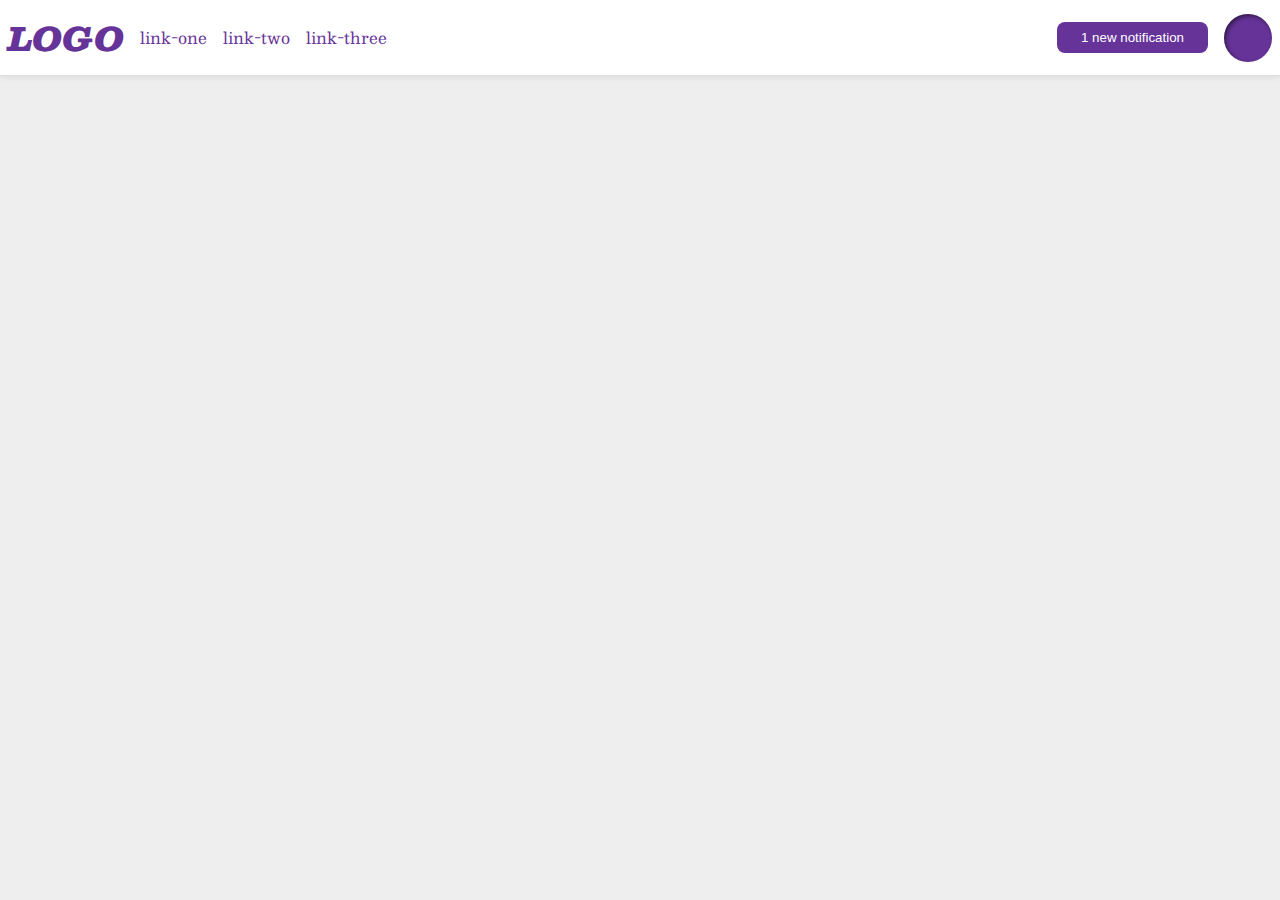
<file: foundations/flex/03-flex-header-2/index.html>
<!DOCTYPE html>
<html lang="en">
  <head>
    <meta charset="UTF-8">
    <meta http-equiv="X-UA-Compatible" content="IE=edge">
    <meta name="viewport" content="width=device-width, initial-scale=1.0">
    <title>Flex Header 2</title>
    <link rel="stylesheet" href="style.css">
  </head>
  <body>
    <div class="header">
      <div class="left">
      <div class="logo">
        LOGO
      </div>
      <ul class="links">
        <li><a href="https://google.com">link-one</a></li>
        <li><a href="https://google.com">link-two</a></li>
        <li><a href="https://google.com">link-three</a></li>
      </ul>
      </div>
      <div class="right">
      <button class="notifications">
        1 new notification
      </button>
      <div class="profile-image"></div>
      </div>
    </div>
  </body>
</html>
</file>
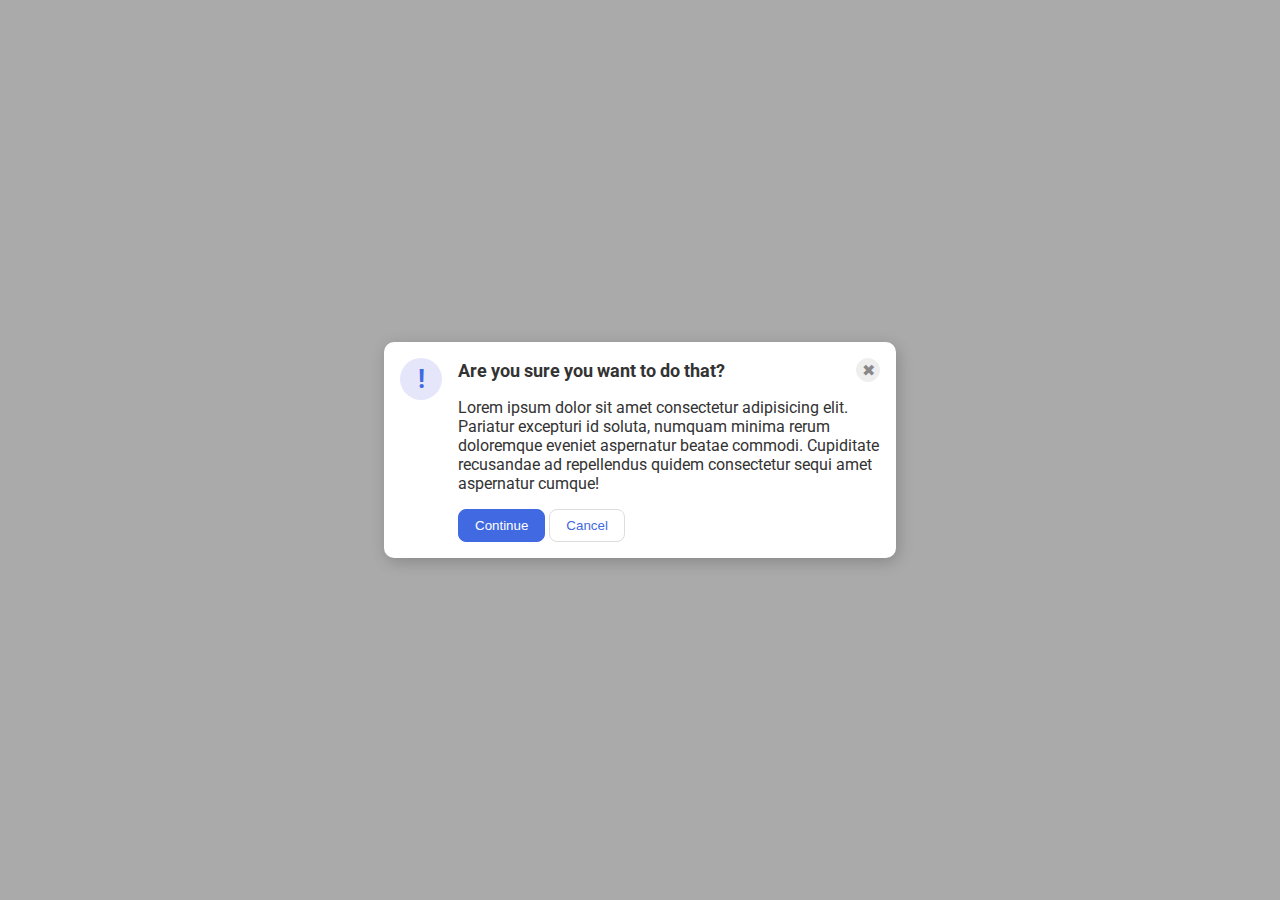
<file: foundations/flex/05-flex-modal/index.html>
<!DOCTYPE html>
<html lang="en">
  <head>
    <meta charset="UTF-8">
    <meta http-equiv="X-UA-Compatible" content="IE=edge">
    <meta name="viewport" content="width=device-width, initial-scale=1.0">
    <link rel="stylesheet" href="style.css">
    <title>Modal</title>
  </head>
  <body>
    <div class="modal">
      <div class="icon">!</div>

      <div class="info">
        <div class="head">
          <div class="header">Are you sure you want to do that?</div>
          <button class="close-button">✖</button>
        </div>
        
        <div class="text">
          Lorem ipsum dolor sit amet consectetur adipisicing elit. Pariatur excepturi id soluta, numquam minima rerum doloremque eveniet aspernatur beatae commodi. Cupiditate recusandae ad repellendus quidem consectetur sequi amet aspernatur cumque!
        </div>
        
        <div class="buttons">
          <button class="continue">Continue</button>
          <button class="cancel">Cancel</button>
        </div>
      </div>
    </div>
  </body>
</html>
</file>
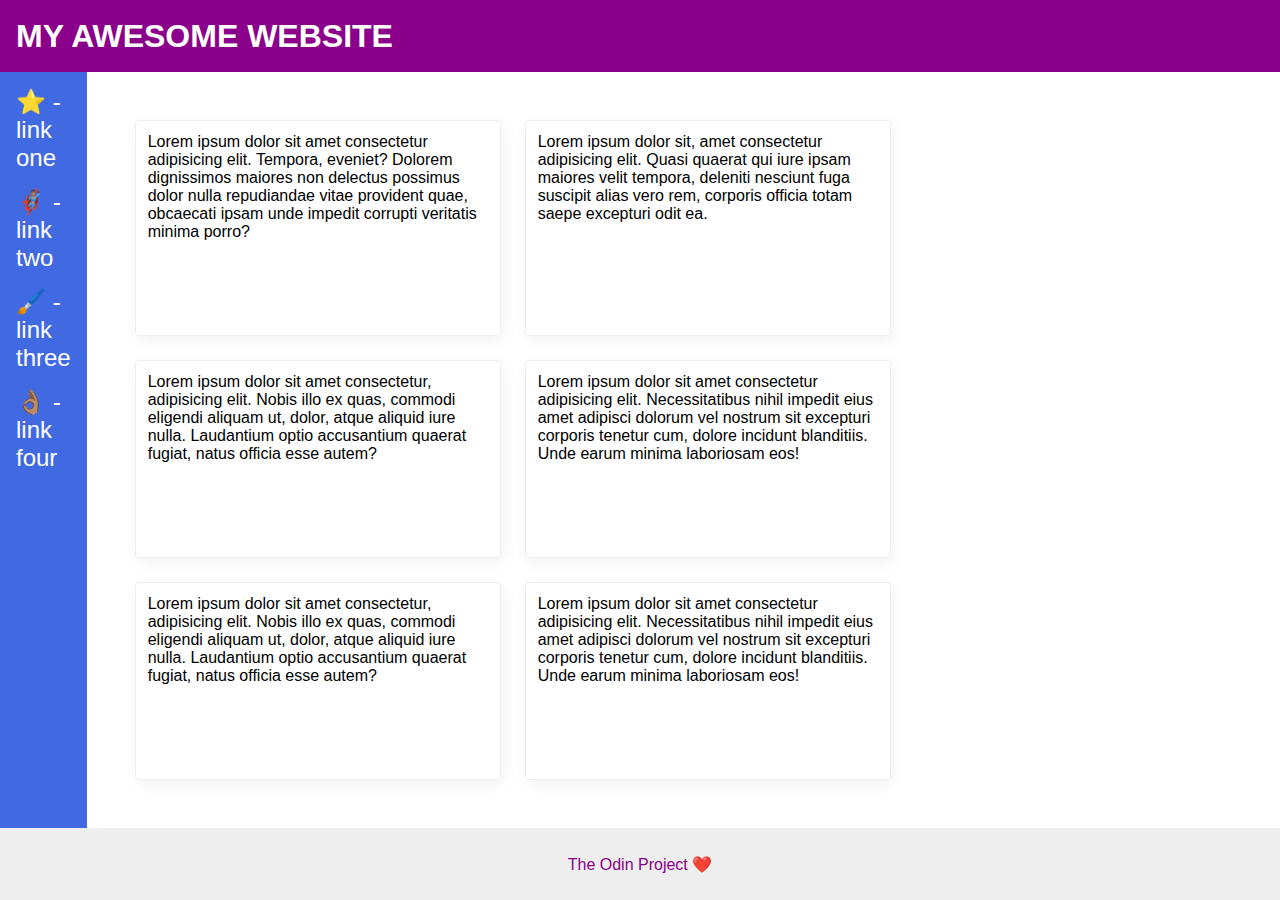
<file: foundations/flex/07-flex-layout-2/index.html>
<!DOCTYPE html>
<html lang="en">
  <head>
    <meta charset="UTF-8">
    <meta http-equiv="X-UA-Compatible" content="IE=edge">
    <meta name="viewport" content="width=device-width, initial-scale=1.0">
    <title>The Holy Grail</title>
    <link rel="stylesheet" href="style.css">
  </head>
  <body>
    <div class="header">
      MY AWESOME WEBSITE
    </div>
    <div class="content">
      <div class="sidebar">
       <ul>
         <li><a href="#">⭐ - link one</a></li>
         <li><a href="#">🦸🏽‍♂️ - link two</a></li>
          <li><a href="#">🖌️ - link three</a></li>
         <li><a href="#">👌🏽 - link four</a></li>
        </ul>
      </div>
      <div class="cards">
        <div class="card">Lorem ipsum dolor sit amet consectetur adipisicing elit. Tempora, eveniet? Dolorem dignissimos maiores non delectus possimus dolor nulla repudiandae vitae provident quae, obcaecati ipsam unde impedit corrupti veritatis minima porro?</div>
        <div class="card">Lorem ipsum dolor sit, amet consectetur adipisicing elit. Quasi quaerat qui iure ipsam maiores velit tempora, deleniti nesciunt fuga suscipit alias vero rem, corporis officia totam saepe excepturi odit ea.</div>
        <div class="card">Lorem ipsum dolor sit amet consectetur, adipisicing elit. Nobis illo ex quas, commodi eligendi aliquam ut, dolor, atque aliquid iure nulla. Laudantium optio accusantium quaerat fugiat, natus officia esse autem?</div>
        <div class="card">Lorem ipsum dolor sit amet consectetur adipisicing elit. Necessitatibus nihil impedit eius amet adipisci dolorum vel nostrum sit excepturi corporis tenetur cum, dolore incidunt blanditiis. Unde earum minima laboriosam eos!</div>
        <div class="card">Lorem ipsum dolor sit amet consectetur, adipisicing elit. Nobis illo ex quas, commodi eligendi aliquam ut, dolor, atque aliquid iure nulla. Laudantium optio accusantium quaerat fugiat, natus officia esse autem?</div>
        <div class="card">Lorem ipsum dolor sit amet consectetur adipisicing elit. Necessitatibus nihil impedit eius amet adipisci dolorum vel nostrum sit excepturi corporis tenetur cum, dolore incidunt blanditiis. Unde earum minima laboriosam eos!</div>
      </div>
          </div>
    <div class="footer">
      The Odin Project ❤️
    </div>
  </body>
</html>
</file>
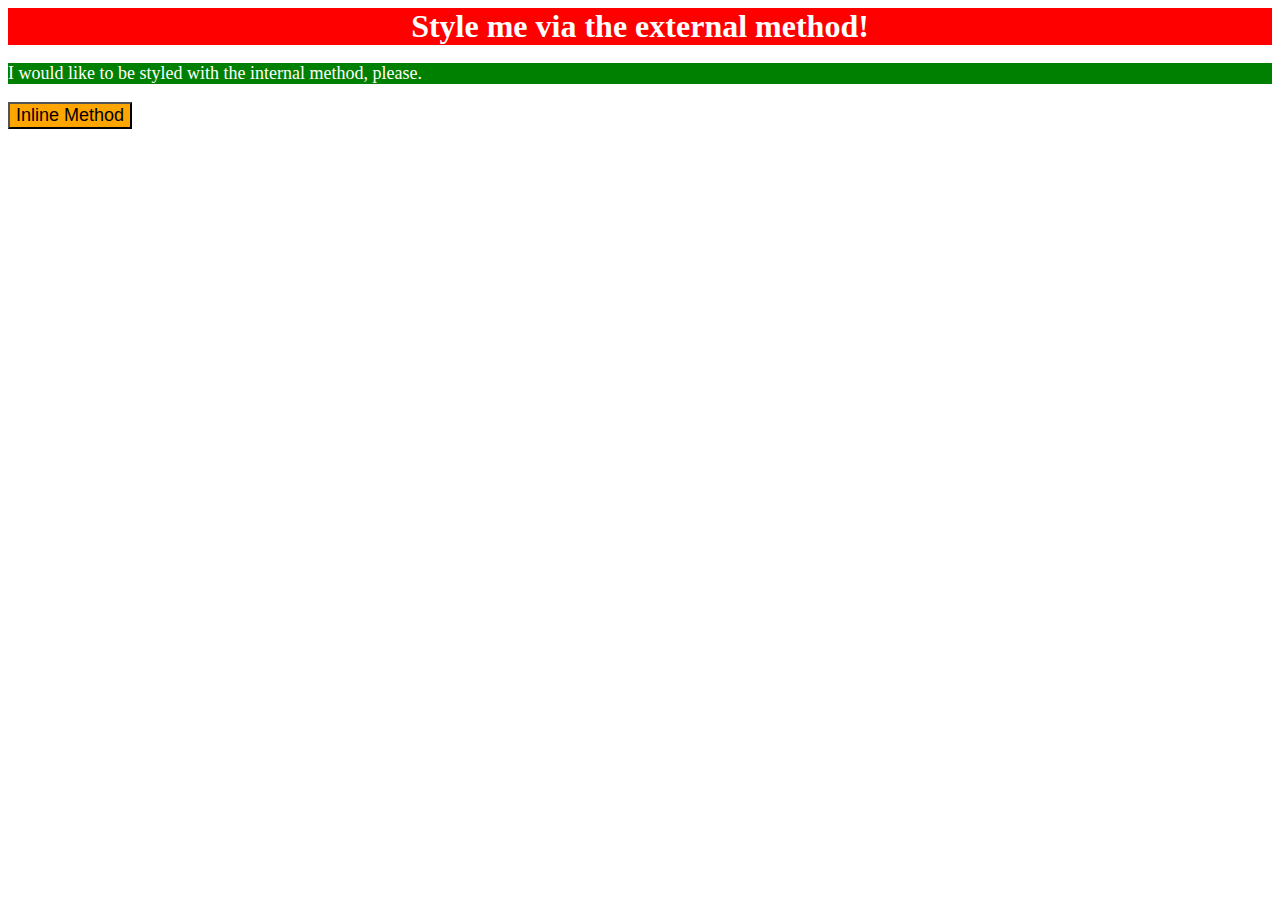
<file: foundations/intro-to-css/01-css-methods/index.html>
<!DOCTYPE html>
<html lang="en">
  <head>
    <meta charset="UTF-8">
    <meta http-equiv="X-UA-Compatible" content="IE=edge">
    <meta name="viewport" content="width=device-width, initial-scale=1.0">
    <title>Methods for Adding CSS</title>
    <link rel="stylesheet" href="./styles.css">
    
    <style>
      p {
        background-color: green;
        color: white;
        font-size: 18px;
      }
    </style>
  </head>
  <body>
    <div>Style me via the external method!</div>
    <p>I would like to be styled with the internal method, please.</p>
    <button style="background-color: orange; font-size:18px;">
      Inline Method
    </button>
  </body>
</html>
</file>
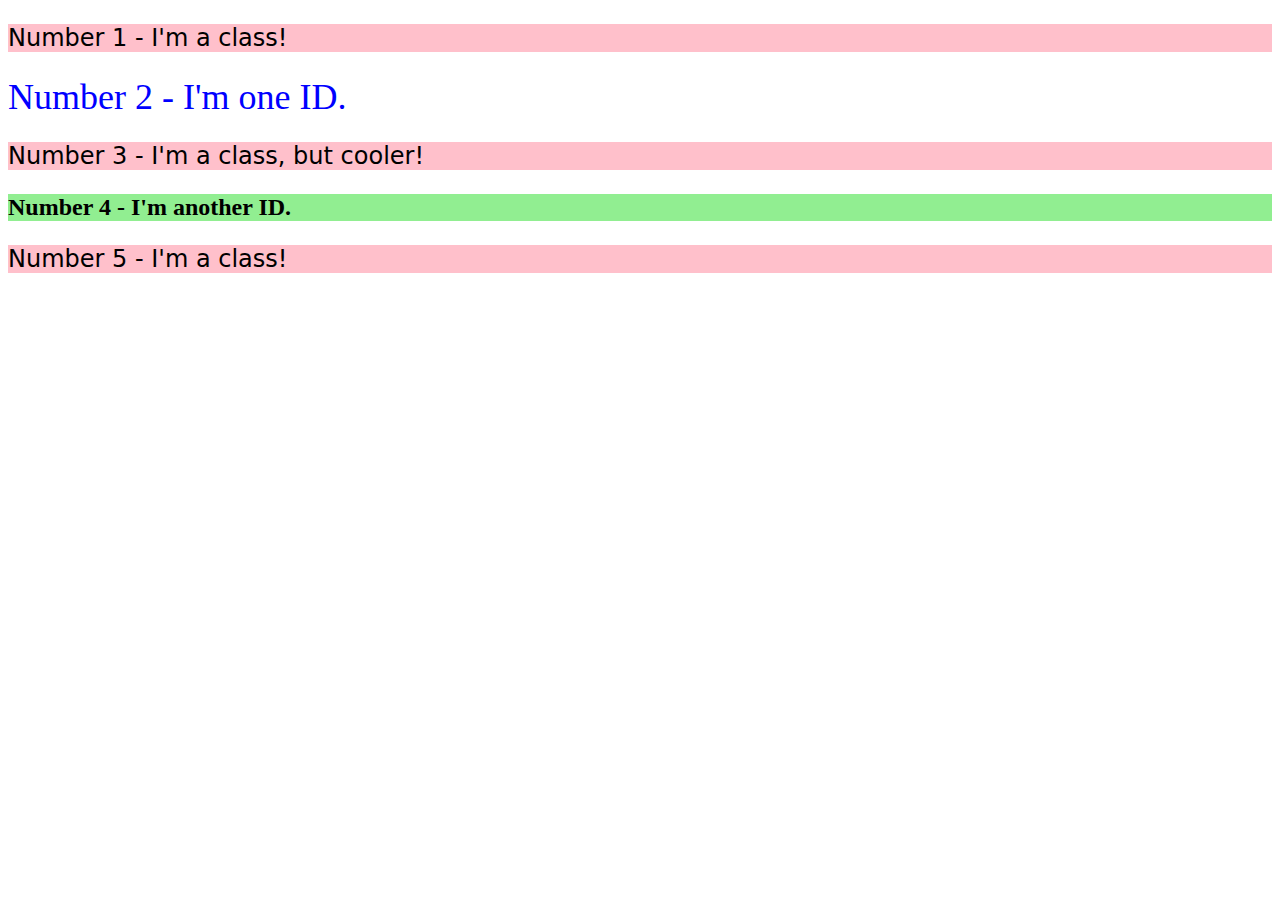
<file: foundations/intro-to-css/02-class-id-selectors/index.html>
<!DOCTYPE html>
<html lang="en">
  <head>
    <meta charset="UTF-8">
    <meta http-equiv="X-UA-Compatible" content="IE=edge">
    <meta name="viewport" content="width=device-width, initial-scale=1.0">
    <title>Class and ID Selectors</title>
    <link rel="stylesheet" href="style.css">
  </head>
  <body>
    <p class="odd">Number 1 - I'm a class!</p>
    <div id="sec">Number 2 - I'm one ID.</div>
    <p class="odd third">Number 3 - I'm a class, but cooler!</p>
    <div id="forth">Number 4 - I'm another ID.</div>
    <p class="odd">Number 5 - I'm a class!</p>
  </body>
</html>
</file>
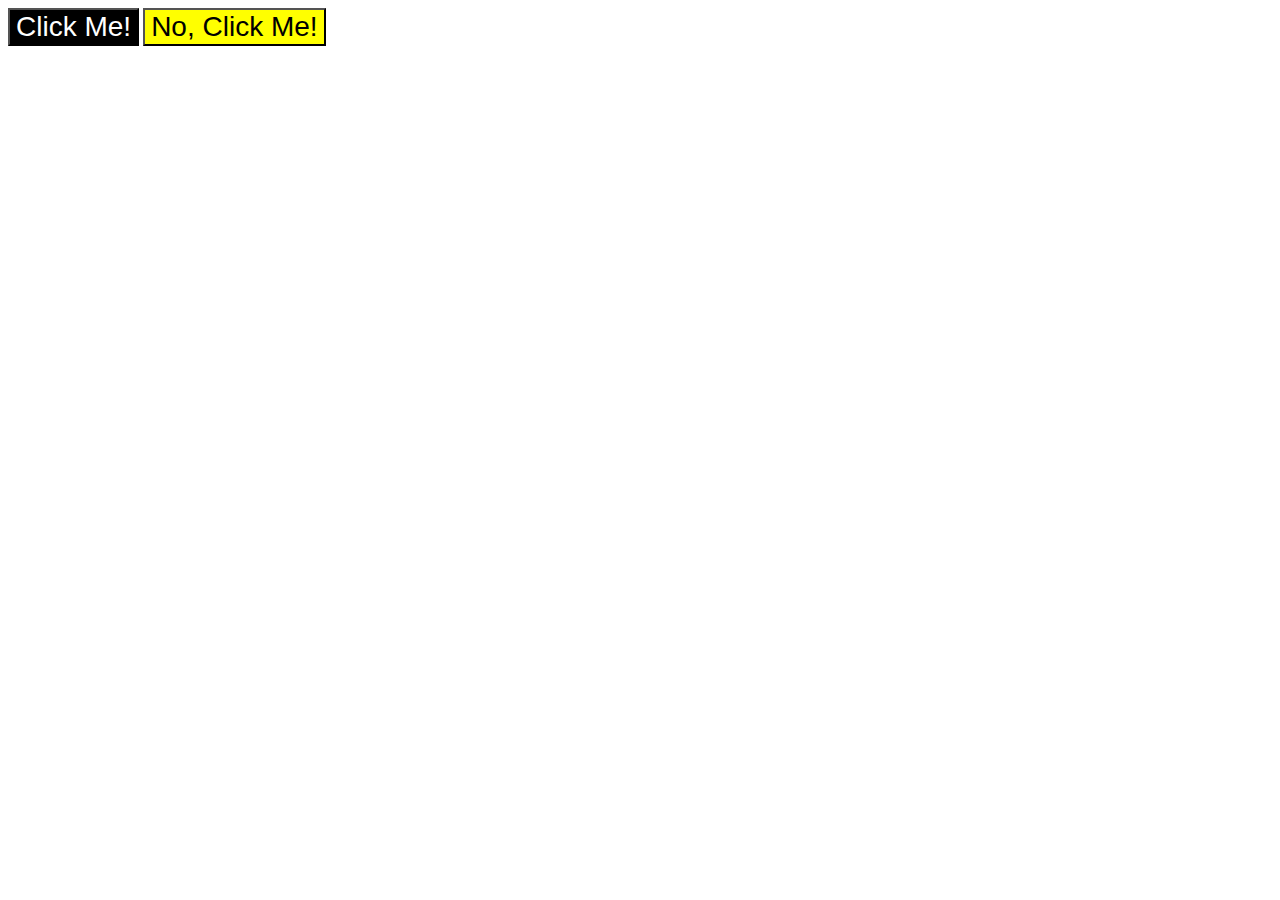
<file: foundations/intro-to-css/03-grouping-selectors/index.html>
<!DOCTYPE html>
<html lang="en">
  <head>
    <meta charset="UTF-8">
    <meta http-equiv="X-UA-Compatible" content="IE=edge">
    <meta name="viewport" content="width=device-width, initial-scale=1.0">
    <title>Grouping Selectors</title>
    <link rel="stylesheet" href="style.css">
  </head>
  <body>
    <button class="one">Click Me!</button>
    <button class="two">No, Click Me!</button>
  </body>
</html>
</file>
<file: foundations/flex/03-flex-header-2/style.css>
/* this is some magical font-importing.  
you'll learn about it later. */
@import url('https://fonts.googleapis.com/css2?family=Besley:ital,wght@0,400;1,900&display=swap');

body {
  margin: 0;
  background: #eee;
  font-family: Besley, serif;
}

.header {
  background: white;
  border-bottom: 1px solid #ddd;
  box-shadow: 0 0 8px rgba(0,0,0,.1);

  padding: 8px;
  display: flex;
  justify-content: space-between;
}

.profile-image {
  background: rebeccapurple;
  box-shadow: inset 2px 2px 4px rgba(0,0,0,.5);
  border-radius: 50%;
  width: 48px;
  height: 48px;
}

.logo {
  color: rebeccapurple;
  font-size: 32px;
  font-weight: 900;
  font-style: italic;
}

button {
  border: none;
  border-radius: 8px;
  background: rebeccapurple;
  color: white;
  padding: 8px 24px;
}

a {
  /* this removes the line under our links */
  text-decoration: none;
  color: rebeccapurple;
}

ul {
  list-style-type: none;

  padding: 0;
  display: flex;
  gap: 16px;
}


.left, .right {
  display: flex;
  align-items: center;
  gap: 16px;
}
</file>
<file: foundations/flex/05-flex-modal/style.css>
@import url('https://fonts.googleapis.com/css2?family=Roboto:wght@400;700&display=swap');

html, body {
  height: 100%;
}

body {
  font-family: Roboto, sans-serif;
  margin: 0;
  background: #aaa;
  color: #333;
  /* I'll give you this one for free lol */
  display: flex;
  align-items: center;
  justify-content: center;
}

.modal {
  background: white;
  width: 480px;
  border-radius: 10px;
  box-shadow: 2px 4px 16px rgba(0,0,0,.2);

  padding: 16px;
  display: flex;
  gap: 16px;
}

.icon {
  color: royalblue;
  font-size: 26px;
  font-weight: 700;
  background: lavender;
  width: 42px;
  height: 42px;
  border-radius: 50%;
  display: flex;
  align-items: center;
  justify-content: center;

  flex: 0 0 auto;
}

.close-button {
  background: #eee;
  border-radius: 50%;
  color: #888;
  font-weight: 400;
  font-size: 16px;
  height: 24px;
  width: 24px;
  display: flex;
  align-items: center;
  justify-content: center;
  border: 1px solid #eee;
  padding: 0;
}

button {
  cursor: pointer;
  padding: 8px 16px;
  border-radius: 8px;
}

button.continue {
  background: royalblue;
  border: 1px solid royalblue;
  color: white;
}

button.cancel {
  background: white;
  border: 1px solid #ddd;
  color: royalblue;
}


.info {
  display: flex;
  flex-direction: column;
  justify-content: left;
  gap: 16px;
}

.head {
  display: flex;
  justify-content: space-between;
  align-items: center;
}

.header {
  font-weight: bold;
  font-size: 18px;
}
</file>
<file: foundations/flex/07-flex-layout-2/style.css>
body {
  font-family: -apple-system, BlinkMacSystemFont, 'Segoe UI', Roboto, Oxygen, Ubuntu, Cantarell, 'Open Sans', 'Helvetica Neue', sans-serif;
  margin: 0;
  min-height: 100vh;

  display:flex;
  flex-direction: column;
}

.header {
  height: 72px;
  background: darkmagenta;
  color: white;

  font-size: 32px;
  font-weight: 900;
  padding-left: 16px;
  display: flex;
  align-items: center;
}

.footer {
  height: 72px;
  background: #eee;
  color: darkmagenta;

  display: flex;
  justify-content: center;
  align-items: center;
}

.sidebar {
  width: 300px;
  background: royalblue;
  box-sizing: border-box;

  flex: 0 0;
  padding: 16px;
}

.card {
  border: 1px solid #eee;
  box-shadow: 2px 4px 16px rgba(0,0,0,.06);
  border-radius: 4px;

  flex-basis: 340px;
  padding: 12px;
}


.content {
  flex: 1;
  display: flex;
}

.cards {
  padding: 48px;
  display: flex;
  flex-wrap: wrap;
  gap: 24px;
}

ul {
  list-style-type: none;
  padding: 0;
  margin: 0;
}

li a {
  color: white;
  font-size: 24px;
  text-decoration: none;
}

li {
  margin-bottom: 16px;
}
</file>
<file: foundations/intro-to-css/01-css-methods/styles.css>
div {
    background-color: red;
    color: white;
    font-size: 32px;
    text-align: center;
    font-weight: bold;
}
</file>
<file: foundations/intro-to-css/02-class-id-selectors/style.css>
/* Add CSS Styling */
.odd {
    background-color: #ffc0cb;
    font-family: Verdana, 'DejaVu Sans', sans-serif;
}
#sec {
    color: rgb(0, 0, 255);
    font-size: 36px;    
}
.odd, .third {
    font-size: 24px;
}
#forth {
    background-color: hsl(120, 73%, 75%);
    font-size: 24px;
    font-weight: bold;
}
</file>
<file: foundations/intro-to-css/03-grouping-selectors/style.css>
/* Add CSS Styling */
.one,
 .two {
    font-size: 28px;
    font-family: Helvetica, 'Times New Roman', sans-serif;
}
.one {
    background-color: #000000;
    color: rgb(255, 255, 255);
}
.two {
    background-color: hsl(60, 100%, 50%);
}
</file>
